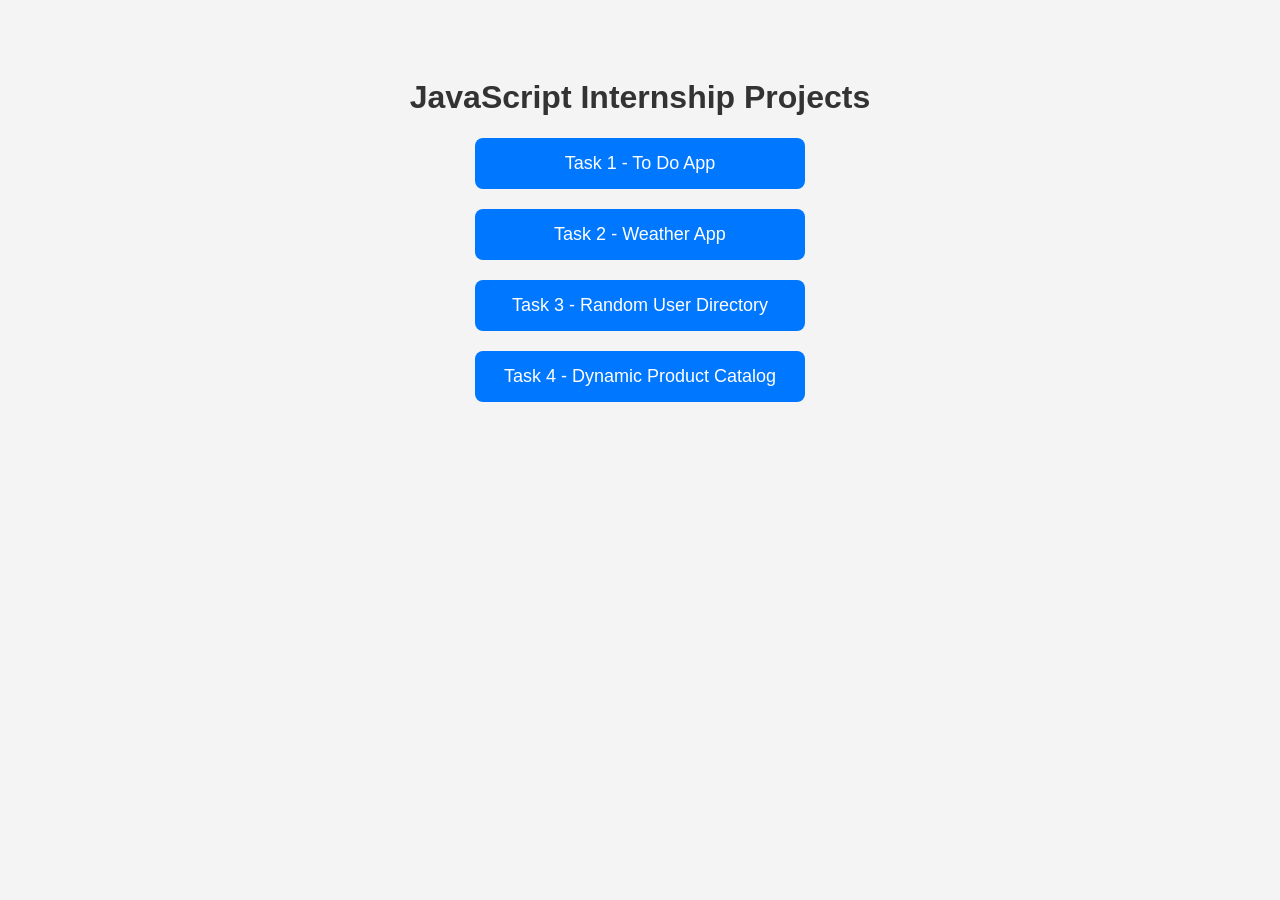
<file: index.html>
<!DOCTYPE html>
<html lang="en">
<head>
    <meta charset="UTF-8">
    <meta name="viewport" content="width=device-width, initial-scale=1.0">
    <title>JavaScript Internship Projects</title>
    <style>
        body{
            font-family: Arial, sans-serif;
            background:#f4f4f4;
            text-align:center;
            padding:50px;
        }
        h1{
            color:#333;
        }
        .btn{
            display:block;
            width:300px;
            margin:20px auto;
            padding:15px;
            background:#0077ff;
            color:white;
            text-decoration:none;
            border-radius:8px;
            font-size:18px;
        }
        .btn:hover{
            background:#005fd1;
        }
    </style>
</head>
<body>

<h1>JavaScript Internship Projects</h1>

<a class="btn" href="to%20do%20app/index.html">Task 1 - To Do App</a>

<a class="btn" href="weather%20app/index.html">Task 2 - Weather App</a>

<a class="btn" href="rondom%20user%20directory/index.html">Task 3 - Random User Directory</a>

<a class="btn" href="dynamic%20product%20catalog/index.html">Task 4 - Dynamic Product Catalog</a>

</body>
</html>
</file>
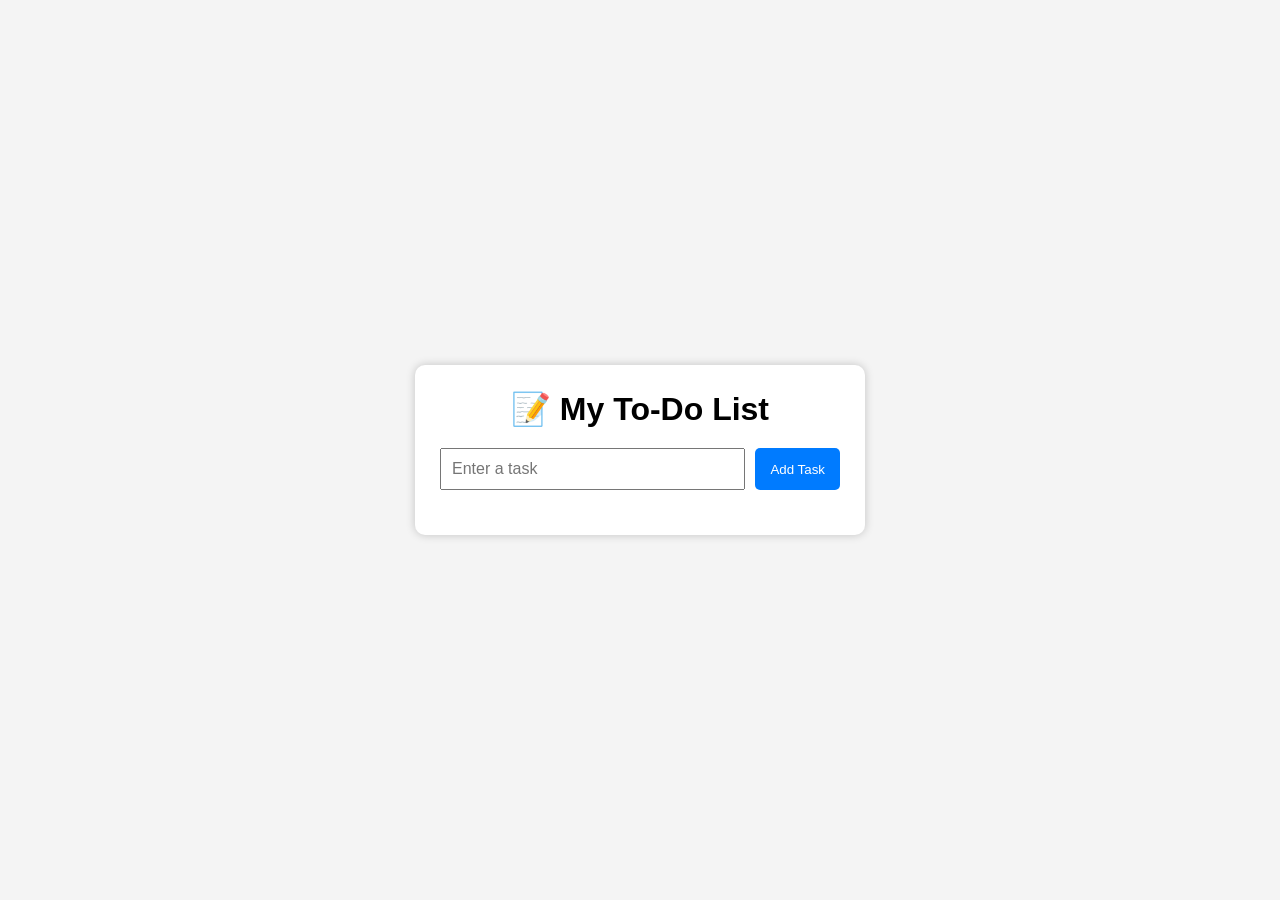
<file: to do app/index.html>
<!DOCTYPE html>
<html lang="en">
<head>
    <meta charset="UTF-8">
    <meta name="viewport" content="width=device-width, initial-scale=1.0">
    <title>Interactive To-Do List</title>
    <link rel="stylesheet" href="style.css">
</head>
<body>

<div class="container">
    <h1>📝 My To-Do List</h1>

    <div class="input-box">
        <input type="text" id="taskInput" placeholder="Enter a task">
        <button id="addBtn">Add Task</button>
    </div>

    <ul id="taskList"></ul>
</div>

<script src="script.js"></script>

</body>
</html>
</file>
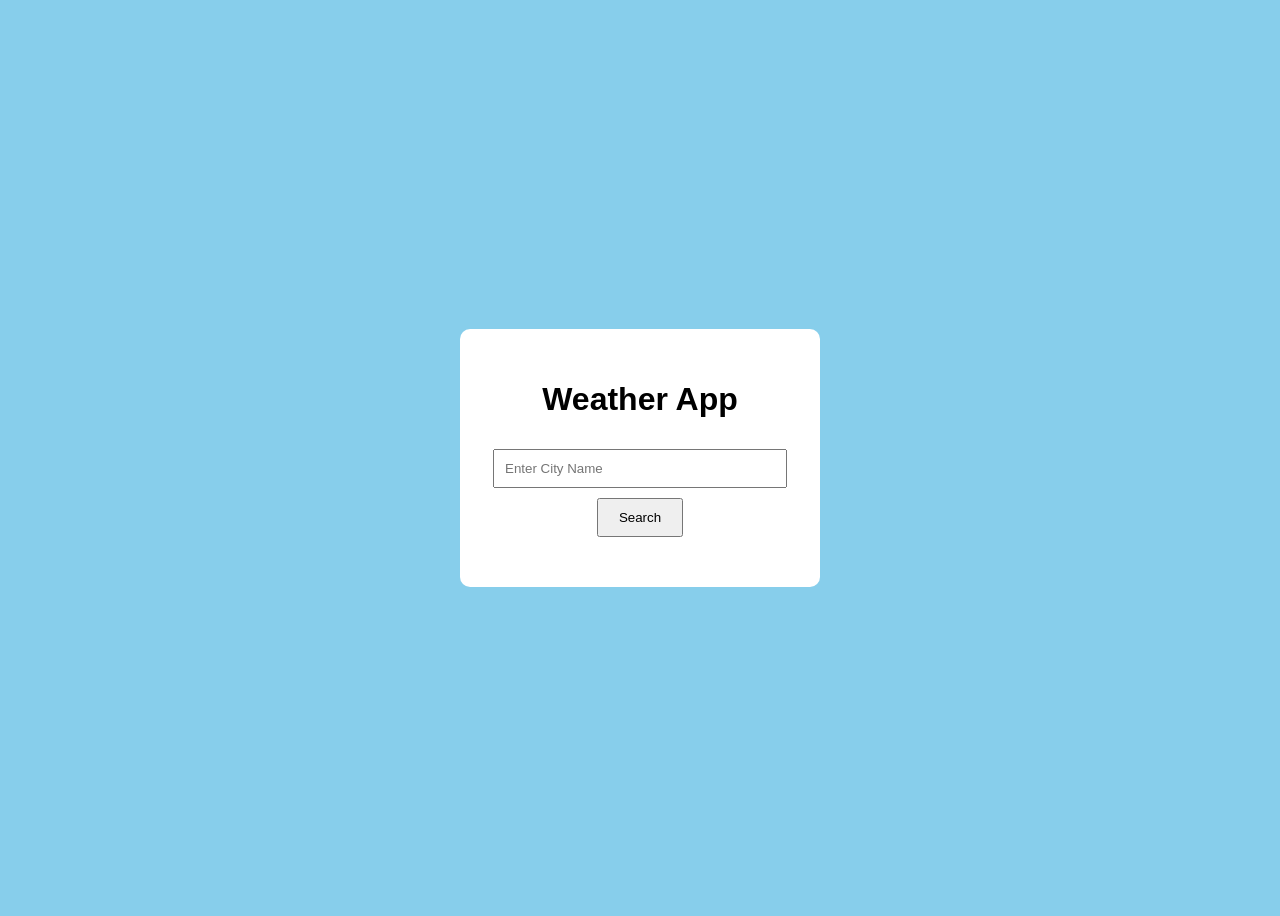
<file: weather app/index.html>
<!DOCTYPE html>
<html lang="en">
<head>
<meta charset="UTF-8">
<meta name="viewport" content="width=device-width, initial-scale=1.0">
<title>Weather App</title>
<link rel="stylesheet" href="style.css">
</head>
<body>

<div class="container">
<h1>Weather App</h1>

<input type="text" id="city" placeholder="Enter City Name">

<button onclick="getWeather()">Search</button>

<div id="weather"></div>

<p id="error"></p>

</div>

<script src="script.js"></script>

</body>
</html>
</file>
<file: to do app/style.css>
*{
    margin:0;
    padding:0;
    box-sizing:border-box;
    font-family:Arial, Helvetica, sans-serif;
}

body{
    background:#f4f4f4;
    display:flex;
    justify-content:center;
    align-items:center;
    height:100vh;
}

.container{
    width:450px;
    background:white;
    padding:25px;
    border-radius:10px;
    box-shadow:0 0 10px rgba(0,0,0,.2);
}

h1{
    text-align:center;
    margin-bottom:20px;
}

.input-box{
    display:flex;
    gap:10px;
}

input{
    flex:1;
    padding:10px;
    font-size:16px;
}

button{
    padding:10px 15px;
    border:none;
    cursor:pointer;
    border-radius:5px;
}

#addBtn{
    background:#007bff;
    color:white;
}

ul{
    list-style:none;
    margin-top:20px;
}

li{
    background:#eee;
    padding:10px;
    margin-bottom:10px;
    display:flex;
    justify-content:space-between;
    align-items:center;
    border-radius:5px;
}

.completed{
    text-decoration:line-through;
    color:gray;
}

.actions button{
    margin-left:5px;
}

.complete{
    background:green;
    color:white;
}

.edit{
    background:orange;
    color:white;
}

.delete{
    background:red;
    color:white;
}
</file>
<file: weather app/style.css>
body{
    font-family:Arial;
    background:#87ceeb;
    display:flex;
    justify-content:center;
    align-items:center;
    height:100vh;
}

.container{
    background:white;
    padding:30px;
    border-radius:10px;
    text-align:center;
    width:300px;
}

input{
    width:90%;
    padding:10px;
    margin:10px 0;
}

button{
    padding:10px 20px;
    cursor:pointer;
}

#weather{
    margin-top:20px;
}

#error{
    color:red;
}
</file>
